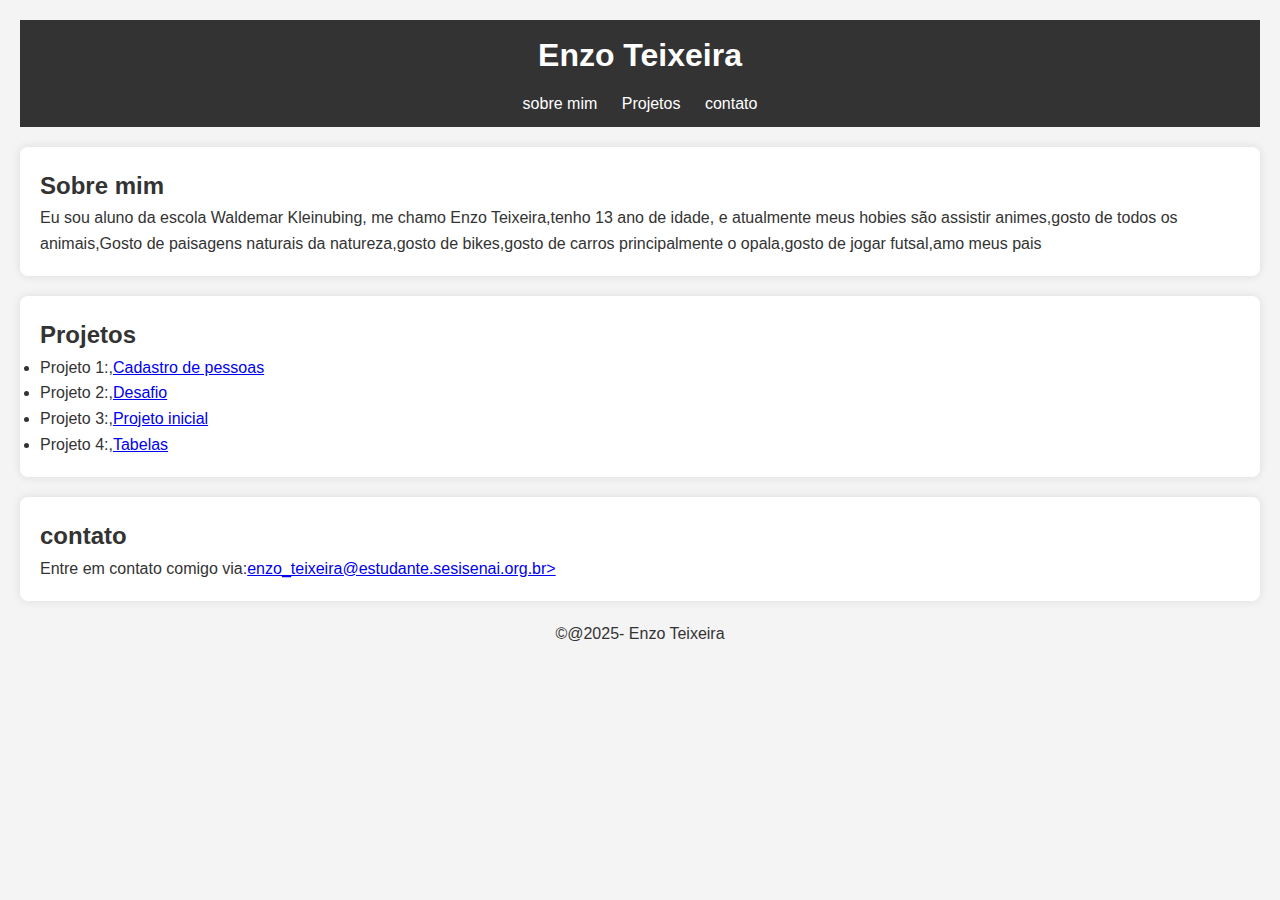
<file: index.html>
<!DOCTYPE html>
<html>
    <head>
        <title> portifólio Enzo teixeira</title>
    </head>
<style>
  * {
    margin: 0;
    padding: 0;
    box-sizing: border-box;
}
body {
    font-family: Arial, sans-serif;
    background-color: #f4f4f4;
    color: #333;
    line-height: 1.6;
    padding: 20px;
}
header {
    background-color: #333;
    color: #fff;
    padding: 10px 0;
    text-align: center;
}
header h1 {
    margin-bottom: 10px;
}
nav ul {
    list-style: none;
} 
nav ul li {
    display: inline;
    margin: 0 10px;
}
nav ul li a {
    color: #fff;
    text-decoration: none;
}
section {
    margin: 20px 0;
}
section#sobre, 
section#projetos, 
section#contato {
    background-color: #fff;
    padding: 20px;
    border-radius: 8px;
    box-shadow: 0 0 10px rgba(0, 0, 0, 0.1);
}
footer {
    text-align: center;
    margin-top: 20px;
}
</style>


<body> 
    <header>
        <h1>Enzo Teixeira</h1>
        <nav>
            <ul>
                <li><a href="#sobre">sobre mim <a></li>
                <li><a href="#projetos">Projetos</a></li>
                <li><a href="#contato">contato</a></li>
            </ul>
        </nav>
    </header>
    <section id="sobre">
        <h2>Sobre mim</h2>
        <p>Eu sou aluno da escola Waldemar Kleinubing, me chamo Enzo Teixeira,tenho 13 ano de idade, e atualmente meus hobies são assistir animes,gosto de todos os animais,Gosto de paisagens naturais da natureza,gosto de bikes,gosto de carros principalmente o opala,gosto de jogar futsal,amo meus pais  
        
</p>
        </section>
        <section id="projetos">
            <h2>Projetos</h2>
            <ul>
                <li>Projeto 1:,<a href="/cadastro.html">Cadastro de pessoas</a></li>
                <li>Projeto 2:,<a href="#">Desafio</a></li>
                <li>Projeto 3:,<a href="#">Projeto inicial</a></li>
                <li>Projeto 4:,<a href="#">Tabelas</a></li>
                
            </ul>
        </section>
         <section id="contato">
        <h2>contato</h2>
        <p>Entre em contato comigo via:<a href="mailto:enzo_teixeira@estudante.sesisenai.org.br">enzo_teixeira@estudante.sesisenai.org.br></a></a></p>
</p>
        </section>
        <footer>
            <p>&copy;@2025- Enzo Teixeira</p>
        </footer>
</body>
</html>
</file>
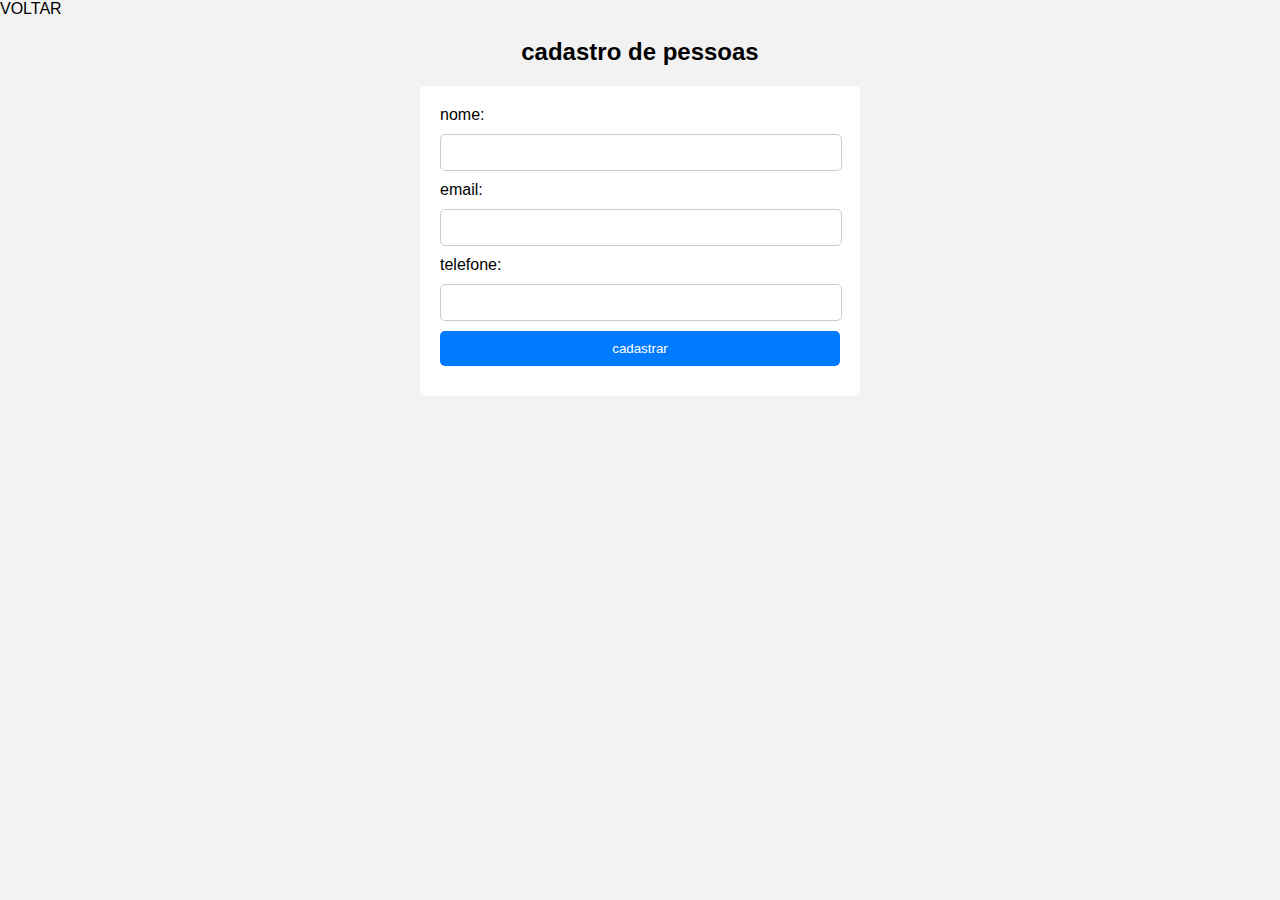
<file: cadastro.html>
<!DOCTYPE html>
<html>
    <head>
        <title>cadastro de pessoas</title>
        <link rel="stylesheet" href="static/style.css">
    </head>
<body
    <a href="/index.html">VOLTAR</a>
    <h2>cadastro de pessoas</h2>
    <form>
        <label>nome:</label>
        <input type="text" id="nome" required>
        <label>email:</label>
        <input type="email" id="emai" required>
        <label>telefone:</label>
        <input type="tel" id="telefone" required>
        <input type="submit" value="cadastrar">
    </form>
</body>
</html>
</file>
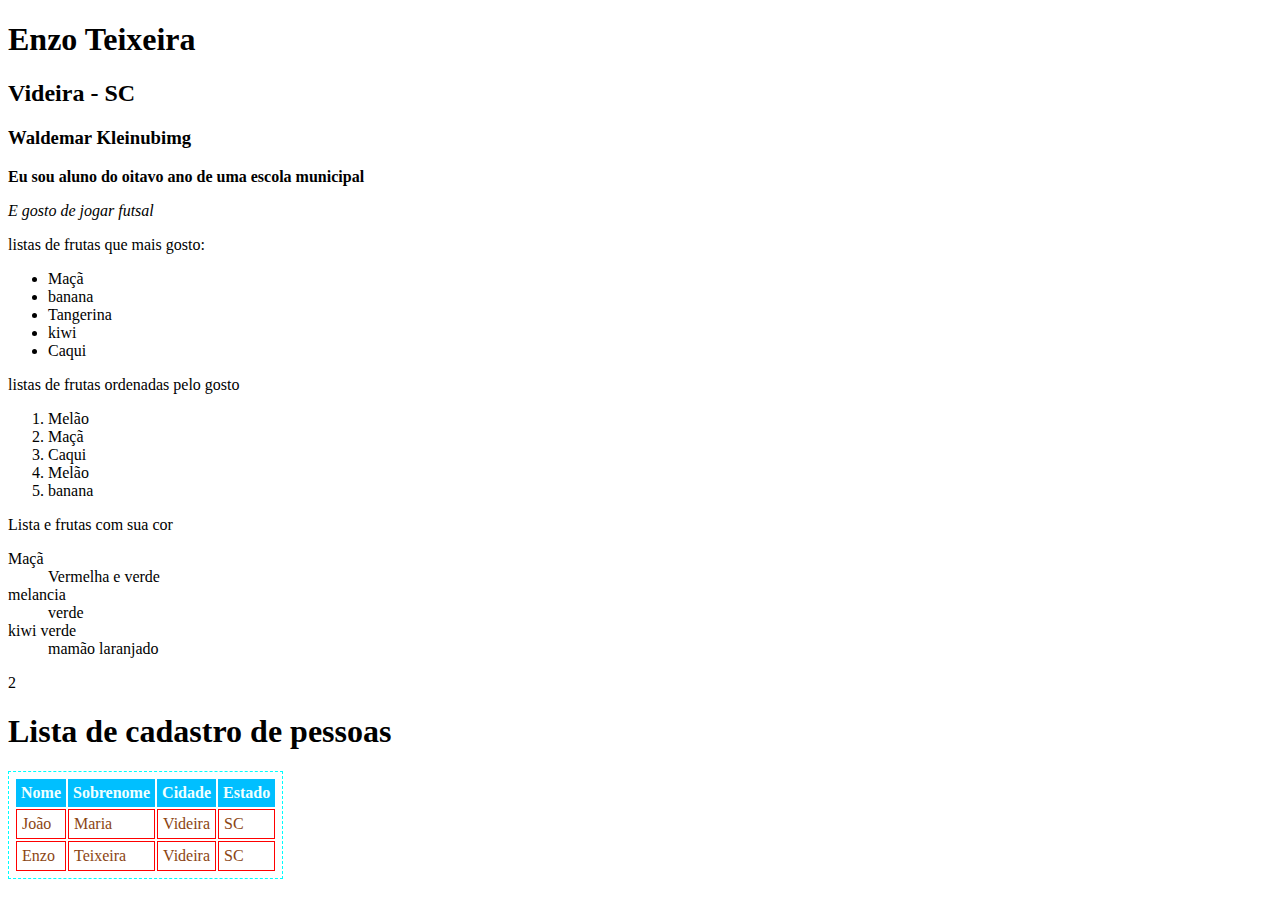
<file: tabelas.html>
<!DOCTYPE html>
<html>
<head>
<title> SENAI</title>
</head>
<body>
<h1>Enzo Teixeira</h1>
<h2>Videira - SC</h2>
<h3>Waldemar Kleinubimg</h3>
<b><p>Eu sou aluno do oitavo ano de uma escola municipal</p></b>
<i><p>E gosto de jogar futsal</p></i>
<p>listas de frutas que mais gosto:</p>
<ul>
<li>Maçã</li>
 <li>banana</li>
 <li>Tangerina</li>
<li>kiwi
<li>Caqui</li>
</ul>
<p>listas de frutas ordenadas pelo gosto</p>
<ol>
<li>Melão</li>
<li>Maçã</li>
<li>Caqui</li>
<li>Melão</li>
<li>banana
</ol>
<p>Lista e frutas com sua cor</p>
<dl>
<dt>Maçã </dt>
<dd>Vermelha e verde</dd>
<dt>melancia</dt>
<dd>verde </dd>
<dt>kiwi verde</dt>
<dd>mamão laranjado</dd>
<dt>
</dl>
</body>
</html>

2<!DOCTYPE html>
<html>
<head>
<title>cadastrar pessoas</title>
<style>
  table{
    border:1px dashed cyan;
    padding:5px;
  }                    
th{
  background-color:DeepSkyBlue;
  color:azure;
  padding:5px;
}
tr{
  border: 1px solid red;
  padding: 5px;
}
td{
  border: 1px solid red;
  padding: 5px;
  color:SaddleBrown;
}
  </style>
</head>
<body>
<h1>Lista de cadastro de pessoas</h1>
<table>
<tr>
<th>Nome</th>
<th>Sobrenome</th>
<th>Cidade</th>
<th>Estado</th>
</tr>
<tr>
<td>João</td>
<td>Maria</td>
<td>Videira</td>
<td>SC</td>
</tr>
<tr>
<td>Enzo</td>
<td>Teixeira</td>
<td>Videira</td>
<td>SC</td>
</tr>
</table>
</body>
</html>
</file>
<file: static/style.css>
body{
    font-family: Arial, Helvetica, sans-serif;
    margin: 0;
    padding: 0;
    background-color: #f2f2f2;
}
h2{
    text-align:center;
}
form{
    max-width: 400px;
    margin: 20px auto;
    background-color: #fff;
    padding: 20px;
    border-radius: 5px;
    box-shadow: 0 0 10px rgba(255, 238, 238, 0.1);
}

label,input{
    display:block;
    margin-bottom: 10px;
}
input[type="text"],
input[type="email"],
input[type="tel"] {
    width: 95%;
    padding: 10px;
    border:1px solid #ccc;
    border-radius: 5px;
}
input[type="submit"] {
    width:100%;
    padding:10px;
    border:none;
    border-radius: 5px;
    background-color: #007bff;
    color: #fff;
    cursor:pointer;
}
    input[type="submit"]:hover {
        background-color: #0056b3;
    }
</file>
